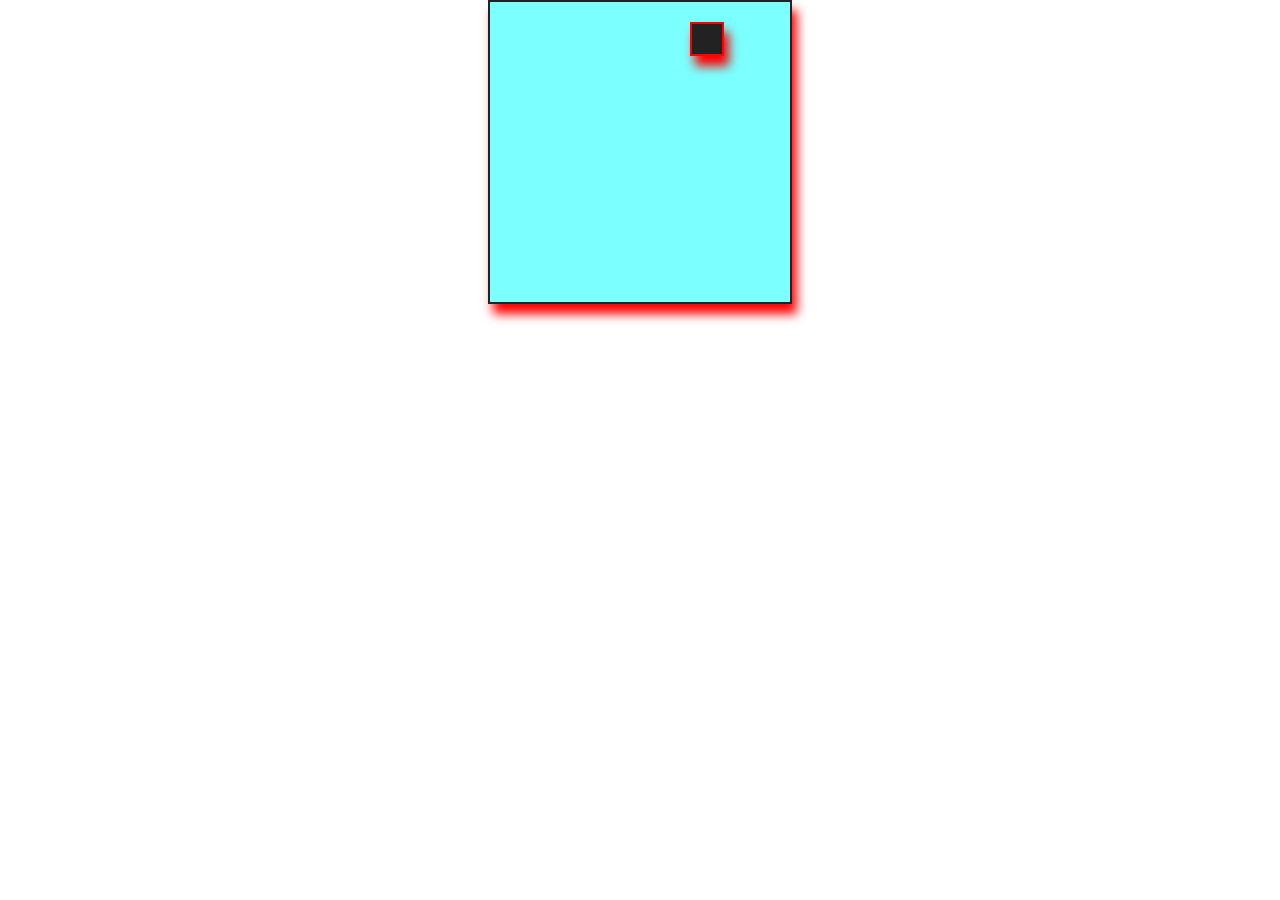
<file: HTML.html>
<!DOCTYPE html> <!-- 文档声明  -->
<html lang="en">
    <head>
        <meta charset="UTF-8">
        <title>Title</title>
        <link href="CSS/1.css" rel="stylesheet"/>
    </head>
    <body style="margin: 0px;">
        <div class="c1" >
             <div  class="c2">

             </div>
        </div>
    </body>
</html>
</file>
<file: CSS/1.css>
.c1 {
    width: 300px;
    height: 300px;
    background-color: #7bffff;
    border: 2px solid #222222;
    box-shadow: 5px 10px 10px 0px red;
    margin: auto;
}    /*边框阴影 1：水平阴影，2垂直，3模糊度，4阴影长度，5颜色，6。inset内阴影-->*/
.c2{
    width: 30px;
    height: 30px;
    background-color: #222222;
    border: 2px solid red;
    box-shadow: 5px 10px 10px 0px red;
    margin: 20px 20px 20px 200px;

}
</file>
